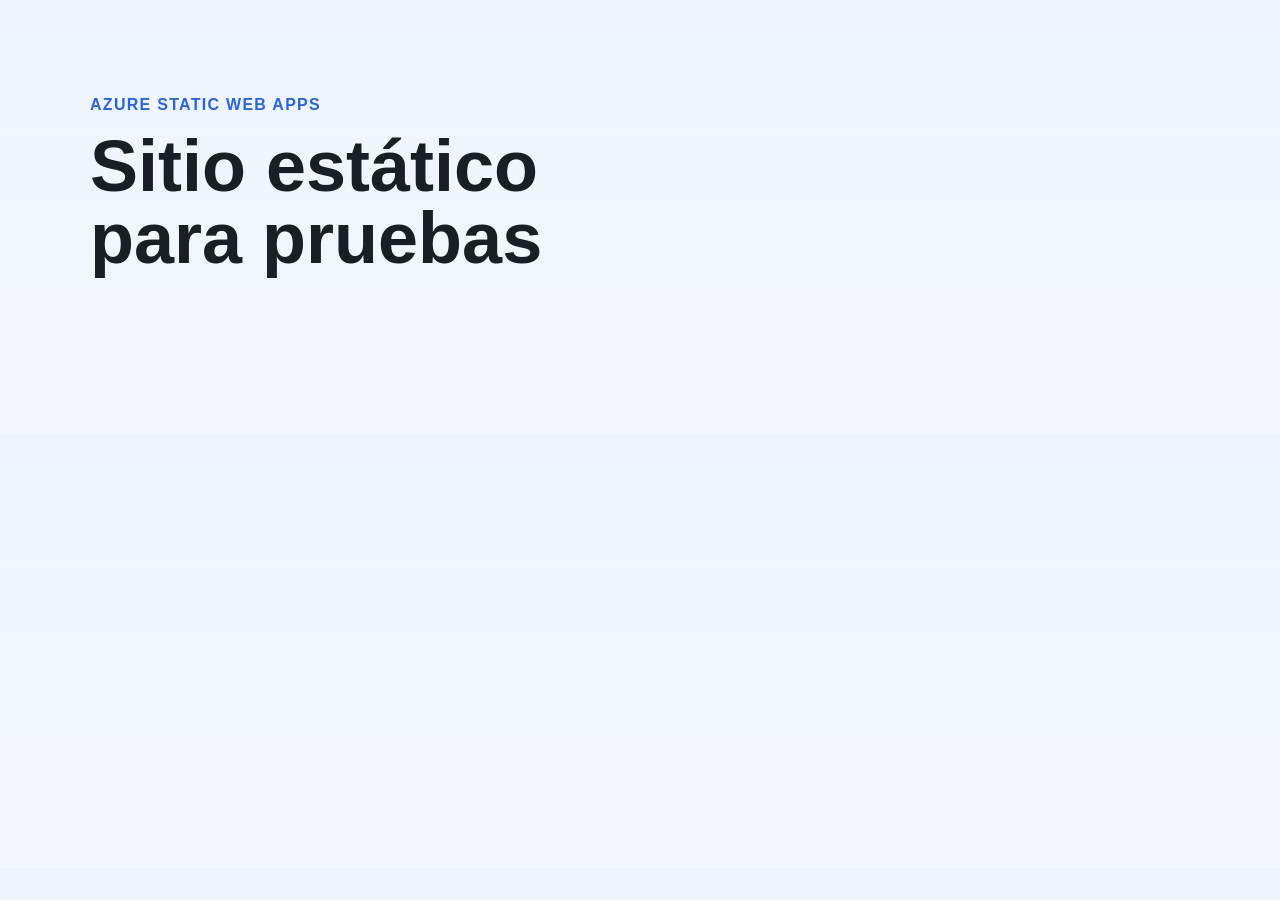
<file: index.html>
<!DOCTYPE html>
<html lang="es">
<head>
  <meta charset="UTF-8">
  <meta name="viewport" content="width=device-width, initial-scale=1.0">
  <title>BN Ocurrencias</title>
  <meta
    name="description"
    content="Sitio pruebas DATI."
  >
  <link rel="stylesheet" href="styles.css">
</head>
<body>
  <header class="hero">
    <div class="container">
      <p class="eyebrow">Azure Static Web Apps</p>
      <h1>Sitio estático para pruebas</h1>     
    </div>
  </header>

  <main id="contenido">
    <section class="container section grid">      
    </section>    
  </main>
</body>
</html>
</file>
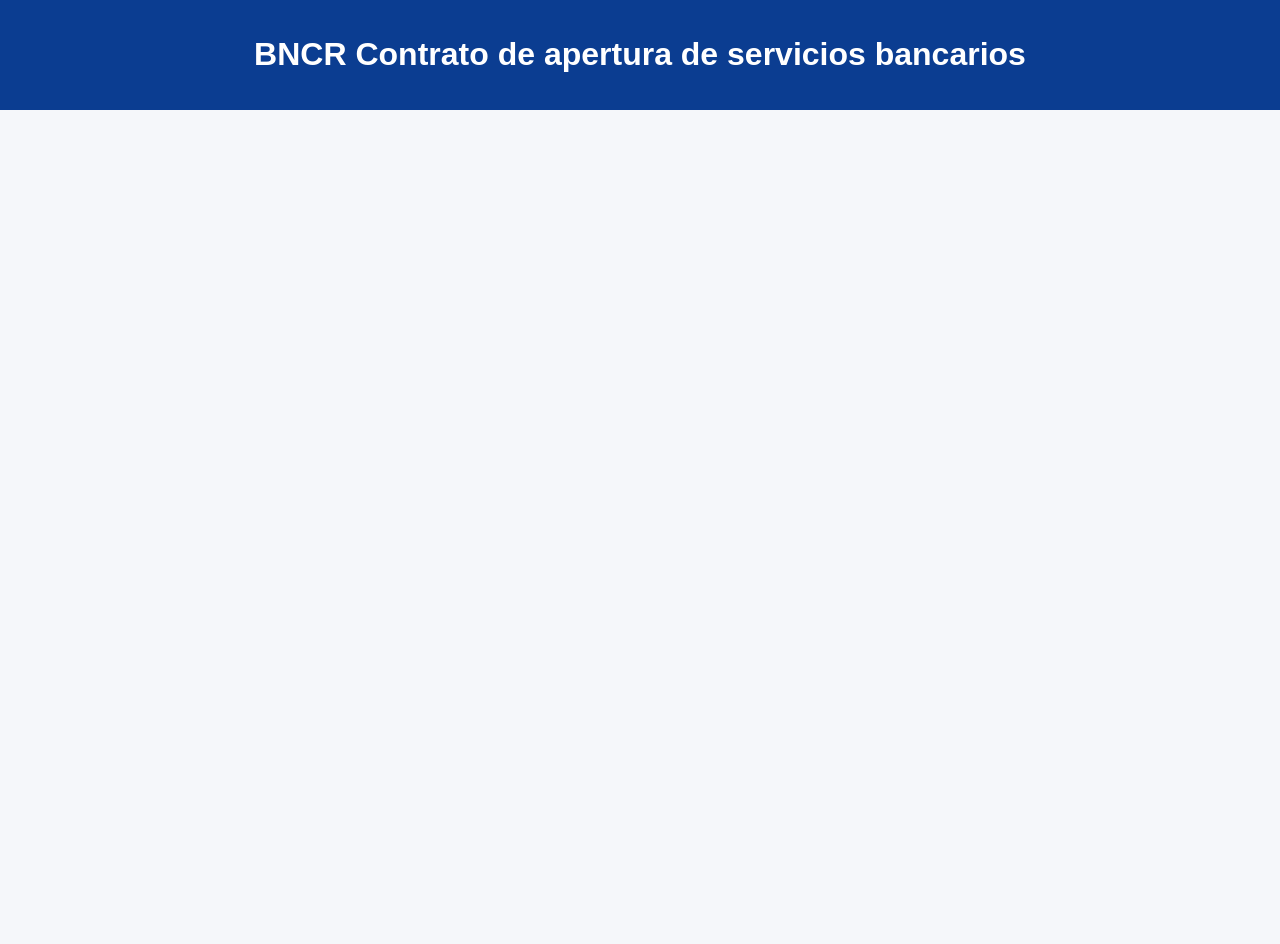
<file: statics/views/contratouniversalempresas.html>
<!DOCTYPE html>
<html lang="es">
<head>
  <meta charset="utf-8" />
  <title>Contrato BNCR</title>
  <link rel="stylesheet" href="/statics/css/stylescontrato.css" />
</head>
<body>

  <header>
    <h1>BNCR Contrato de apertura de servicios bancarios</h1>
  </header>

  <main class="pdf-container">
    <iframe 
      src="/statics/docs/ContratoAperturaServiciosBancariosBN.pdf" 
      width="100%" 
      height="100%"
      title="Contrato BNCR">
    </iframe>
  </main>

</body>
</html>
</file>
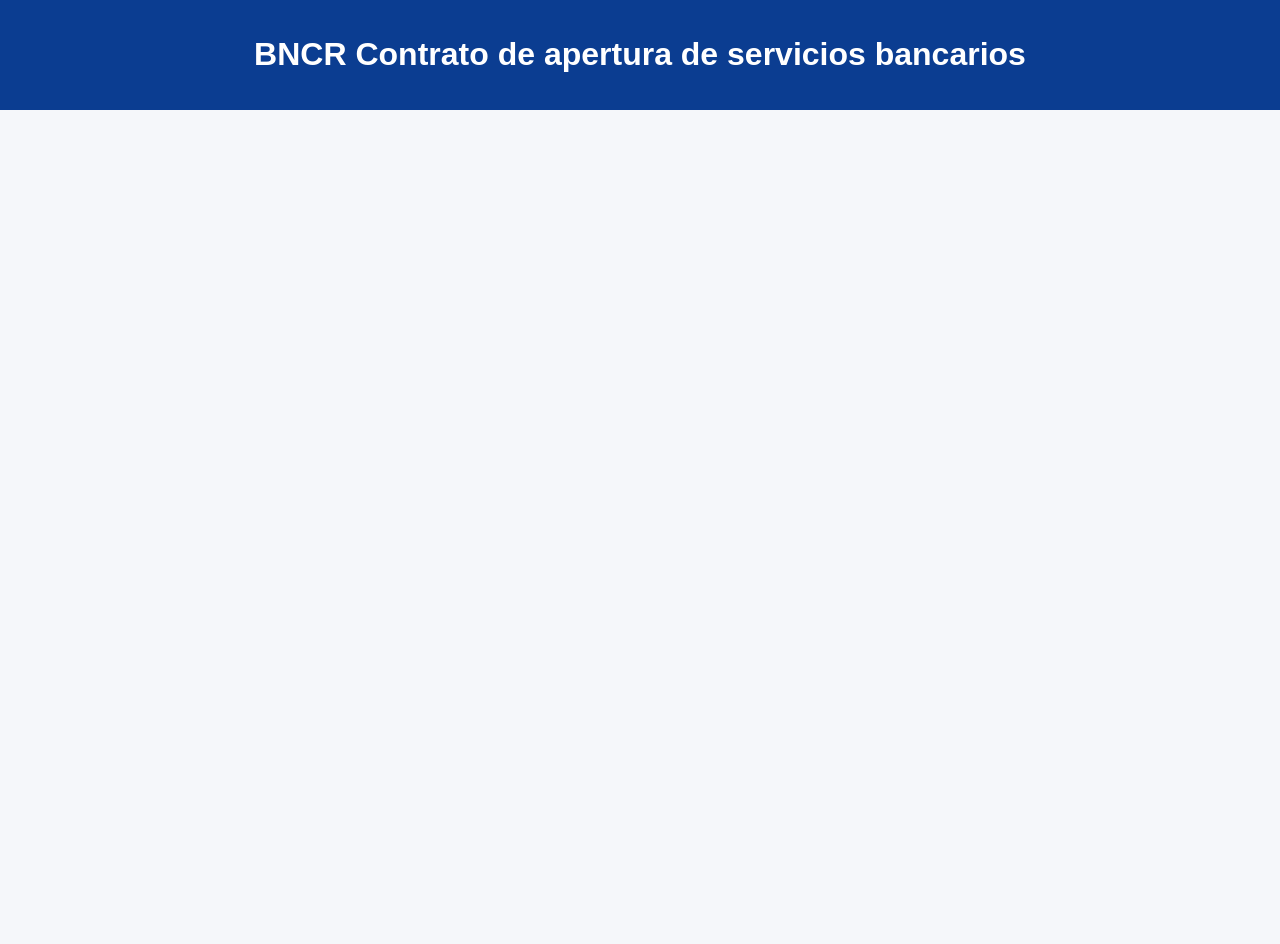
<file: statics/views/contratouniversalomnipersonas.html>
<!DOCTYPE html>
<html lang="es">
<head>
  <meta charset="utf-8" />
  <title>Contrato BNCR</title>
  <link rel="stylesheet" href="/statics/css/stylescontrato.css" />
</head>
<body>

  <header>
    <h1>BNCR Contrato de apertura de servicios bancarios</h1>
  </header>

  <main class="pdf-container">
    <iframe 
      src="/statics/docs/ContratoUniversalOmnicanalidadPersonas.pdf" 
      width="100%" 
      height="100%"
      title="Contrato BNCR">
    </iframe>
  </main>

</body>
</html>
</file>
<file: styles.css>
:root {
  color-scheme: light;
  --bg: #f4f7fb;
  --surface: #ffffff;
  --text: #1b1f24;
  --muted: #5f6b7a;
  --primary: #2563eb;
  --primary-dark: #1d4ed8;
  --border: #d8e1ee;
  --shadow: 0 18px 40px rgba(37, 99, 235, 0.12);
}

* {
  box-sizing: border-box;
}

body {
  margin: 0;
  font-family: Arial, Helvetica, sans-serif;
  background: linear-gradient(180deg, #eef4ff 0%, var(--bg) 100%);
  color: var(--text);
}

.container {
  width: min(1100px, calc(100% - 3rem));
  margin: 0 auto;
}

.hero {
  padding: 6rem 0 4rem;
}

.eyebrow {
  margin: 0 0 1rem;
  color: var(--primary);
  font-weight: 700;
  text-transform: uppercase;
  letter-spacing: 0.08em;
}

h1,
h2,
p {
  margin-top: 0;
}

h1 {
  max-width: 12ch;
  margin-bottom: 1rem;
  font-size: clamp(2.5rem, 6vw, 4.5rem);
  line-height: 1;
}

.lead {
  max-width: 60ch;
  margin-bottom: 2rem;
  color: var(--muted);
  font-size: 1.1rem;
  line-height: 1.7;
}

.actions {
  display: flex;
  flex-wrap: wrap;
  gap: 1rem;
}

.button {
  display: inline-block;
  padding: 0.9rem 1.3rem;
  border-radius: 999px;
  text-decoration: none;
  font-weight: 700;
  transition: transform 0.15s ease, background-color 0.15s ease;
}

.button:hover {
  transform: translateY(-1px);
}

.button.primary {
  background: var(--primary);
  color: #ffffff;
}

.button.primary:hover {
  background: var(--primary-dark);
}

.button.secondary {
  border: 1px solid var(--border);
  color: var(--text);
  background: rgba(255, 255, 255, 0.8);
}

.section {
  padding: 1rem 0 4rem;
}

.grid {
  display: grid;
  grid-template-columns: repeat(auto-fit, minmax(220px, 1fr));
  gap: 1.5rem;
}

.card,
.highlight {
  background: var(--surface);
  border: 1px solid var(--border);
  border-radius: 20px;
  box-shadow: var(--shadow);
}

.card {
  padding: 1.5rem;
}

.card p,
.highlight p {
  color: var(--muted);
  line-height: 1.7;
}

.highlight {
  padding: 2rem;
  margin-bottom: 4rem;
}

code,
pre {
  font-family: Consolas, "Courier New", monospace;
}

pre {
  overflow-x: auto;
  padding: 1rem;
  border-radius: 12px;
  background: #0f172a;
  color: #e2e8f0;
}

@media (max-width: 640px) {
  .hero {
    padding-top: 4rem;
  }

  .container {
    width: min(100% - 2rem, 1100px);
  }
}
</file>
<file: statics/css/stylescontrato.css>
body {
  margin: 0;
  font-family: Arial, sans-serif;
  background: #f5f7fa;
}

header {
  background: #0b3d91;
  color: white;
  padding: 15px 20px;
  text-align: center;
}

.pdf-container {
  height: calc(100vh - 70px);
}

iframe {
  border: none;
}
</file>
